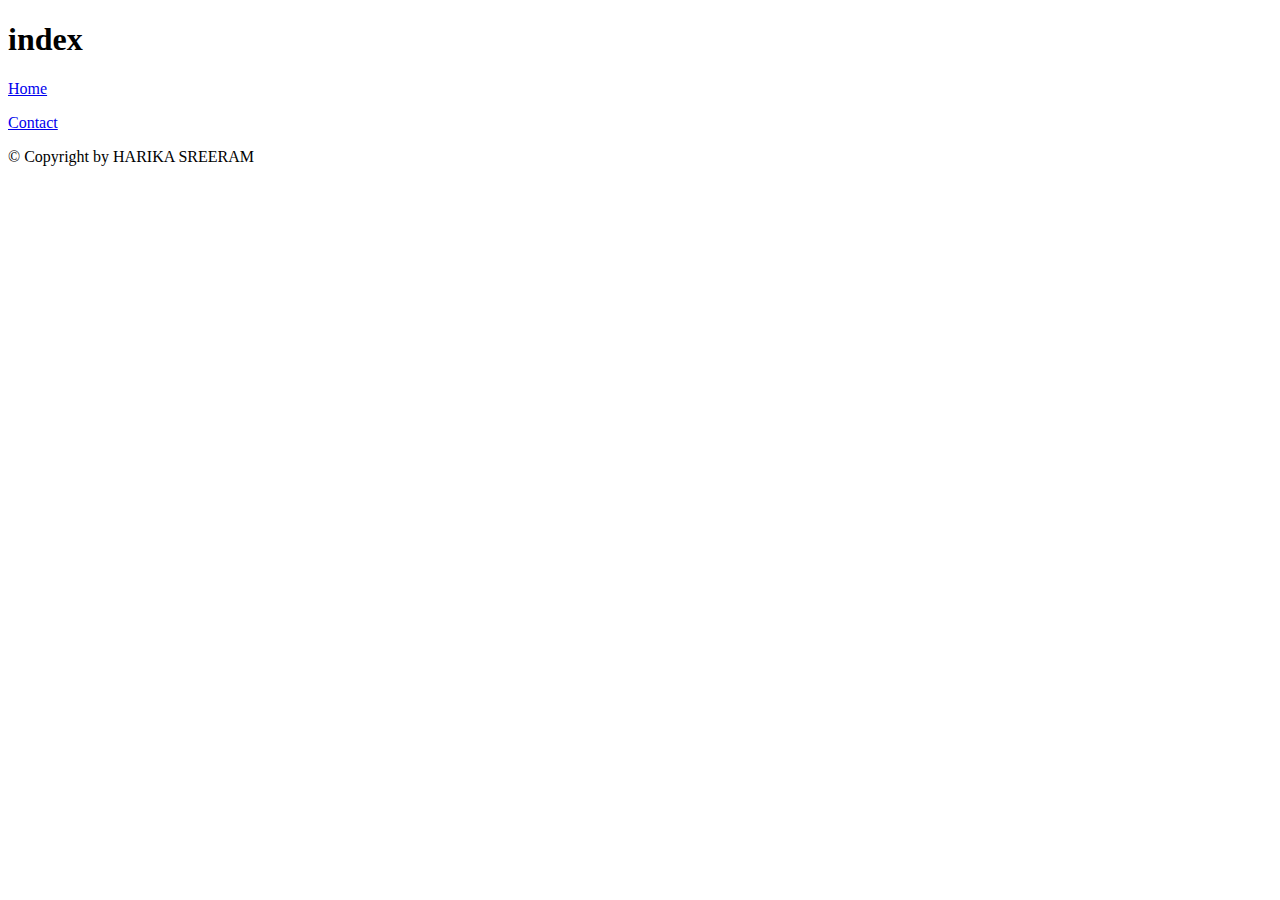
<file: profiles/1/index.html>
<!DOCTYPE html>
<html lang="en">
	<head>
		<meta charset="utf-8" />

		<!-- Always force latest IE rendering engine (even in intranet) & Chrome Frame
		Remove this if you use the .htaccess -->
		<meta http-equiv="X-UA-Compatible" content="IE=edge,chrome=1" />

		<title>index</title>
		<meta name="description" content="" />
		<meta name="author" content="HARIKA SREERAM" />

		<meta name="viewport" content="width=device-width; initial-scale=1.0" />

		<!-- Replace favicon.ico & apple-touch-icon.png in the root of your domain and delete these references -->
		<link rel="shortcut icon" href="/favicon.ico" />
		<link rel="apple-touch-icon" href="/apple-touch-icon.png" />
	</head>

	<body>
		<div>
			<header>
				<h1>index</h1>
			</header>
			<nav>
				<p>
					<a href="/">Home</a>
				</p>
				<p>
					<a href="/contact">Contact</a>
				</p>
			</nav>

			<div>

			</div>

			<footer>
				<p>
					&copy; Copyright  by HARIKA SREERAM
				</p>
			</footer>
		</div>
	</body>
</html>
</file>
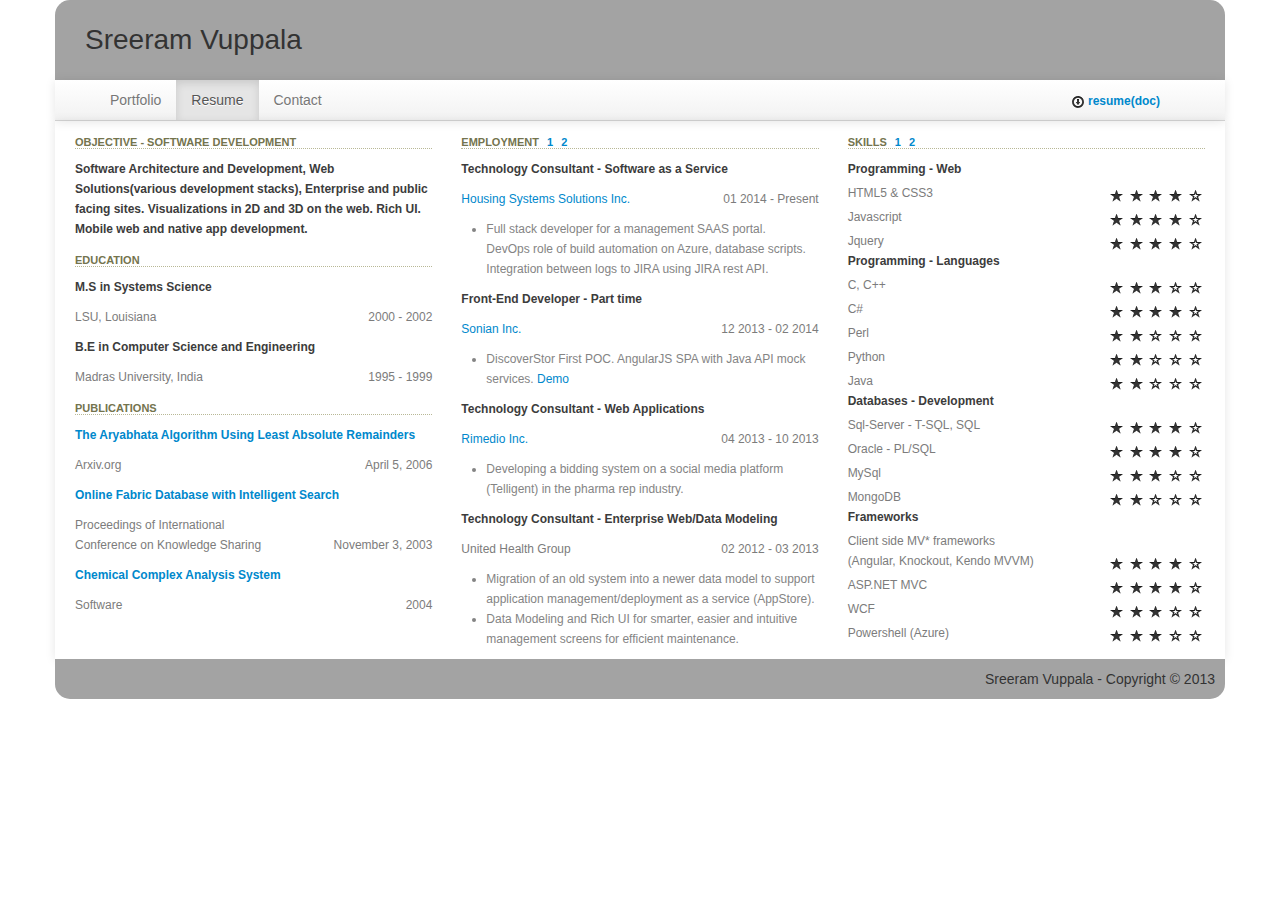
<file: resume.html>
<!DOCTYPE html>
    <html>
    <head>
    <meta http-equiv="Content-Type" content="text/html; charset=utf-8" />
    <title>Sreeram Vuppala</title>
    <meta name="viewport" content="width=device-width, initial-scale=1.0">
    <link href="bootstrap/css/bootstrap.css" rel="stylesheet" type="text/css" />
    <link href="bootstrap/css/bootstrap-responsive.css" rel="stylesheet" type="text/css" />
    <link href="Content/css/stylesheet.css" rel="stylesheet" type="text/css" />
    <link href="Content/css/personal-responsive.css" rel="stylesheet" type="text/css" />
    <!--[if lt IE 9]>
      <script src="http://html5shim.googlecode.com/svn/trunk/html5.js"></script>
      <script src="js/css3-mediaqueries.js"></script>
    <![endif]-->
    </head>

    <body>
    	<div class="container">					
    			<div class="navbar navbar-static-top custom customtop">
    				<div class="content">Sreeram Vuppala</div>
    				<div class="navbar-inner">
    					<div class="container-fluid">
    						<!--<a class="btn btn-navbar" data-toggle="collapse" data-target=".nav-collapse">
    							<span class="icon-bar"></span>
    							<span class="icon-bar"></span>
    							<span class="icon-bar"></span>
    						</a>
    						<div class="nav-collapse collapse">-->
    							<nav>
    								<ul class="nav">
    							      <li><a href="/index.html">Portfolio</a></li>
    							      <li class="active"><a href="/resume.html">Resume</a></li>
    							      <li><a href="/contact.html">Contact</a></li>
    							    </ul>
    						    </nav>
    						    <div class="resumeattach visible-desktop"><a href="/Content/files/SreeramVuppala.doc"><i class="icon-download"></i>resume(doc)</a></div>
    					    <!--</div>-->
    				    </div>
    				</div>				
    			</div>		
    			<div class=	"container-fluid CustomShadow" id="resume-tab">
    				<div class="row-fluid">                            
                        <div class="span4 sectionpadding">	
                        	<h3 class="my-caption">Objective - Software Development</h3>
                            
                            <h4 class="my-activity">Software Architecture and Development, Web Solutions(various development stacks), 
                            	Enterprise and public facing sites. Visualizations in 2D and 3D on the web. Rich UI. Mobile web and native app development.</h4>                               						
                            <h3 class="my-caption">Education</h3>
                            
                            <h4 class="my-activity">M.S in Systems Science</h4>
                            <h5 class="my-venture">LSU, Louisiana <span>2000 - 2002</span></h5>
                            
                            
                            <h4 class="my-activity">B.E in Computer Science and Engineering</h4>
                            <h5 class="my-venture">Madras University, India <span>1995 - 1999</span></h5>                                
							
							<h3 class="my-caption">Publications</h3>
                            
                            <h4 class="my-activity"><a href="http://arxiv.org/abs/cs/0604012" target="_new">The Aryabhata Algorithm Using Least Absolute Remainders</a></h4>
                            <h5 class="my-venture">Arxiv.org <span>April 5, 2006</span></h5>
                            
                            <h4 class="my-activity"><a href="http://www.actapress.com/Abstract.aspx?paperId=15192" target="_new">Online Fabric Database with Intelligent Search</a></h4>
                            <h5 class="my-venture">Proceedings of International <br/>Conference on Knowledge Sharing <span>November 3, 2003</span></h5>                                
							
							<h4 class="my-activity"><a href="http://www.mpri.lsu.edu/Manuals%5Ccomplex.pdf" target="_new">Chemical Complex Analysis System</a></h4>
                            <h5 class="my-venture">Software <span>2004</span></h5>                       
                        </div>
                        <div class="span4 employment">
							<section>
                                <header class="my-caption">
                                    <span class="emp-pad">Employment</span>
                                    <a class="inline-nav">1</a>
                                    <a class="inline-nav">2</a>                                                                    
                                </header>
                                <section class="page page-1"> 
                                    <header class="my-activity">Technology Consultant - Software as a Service</header>
                                    <h5 class="my-venture"><a href="https://www.housingcenter.com/software" target="_new">Housing Systems Solutions Inc. </a><span>01 2014 - Present</span></h5>
                                    <section class="my-specifics">
                                        <ul>
                                            <li>
                                                Full stack developer for a management SAAS portal. <br /> 
                                                DevOps role of build automation on Azure, database scripts. Integration between logs to JIRA using JIRA rest API.
                                            </li>                                               
                                        </ul>
                                        
                                    </section>
                                </section>
                                <section class="page page-1"> 
                                    <header class="my-activity">Front-End Developer - Part time</header>
                                    <h5 class="my-venture"><a href="http://sonian.com/solutions/e-mail-archiving/search-discovery/" target="_new">Sonian Inc. </a><span>12 2013 - 02 2014</span></h5>
                                    <section class="my-specifics">
                                        <ul>
                                            <li>
                                                DiscoverStor First POC. AngularJS SPA with Java API mock services. <a href="https://vimeo.com/85141698" target="_new">Demo</a>
                                            </li>                                               
                                        </ul>
                                        
                                    </section>
                                </section>   
                                <section class="page page-1"> 
                                	<header class="my-activity">Technology Consultant - Web Applications</header>
	                                <h5 class="my-venture"><a href="http://www.rimedio.com/" target="_new">Rimedio Inc.</a><span>04 2013 - 10 2013</span></h5>
	                                <section class="my-specifics">
	                                	<ul>
	                                		<li>
	                                			Developing a bidding system on a social media platform (Telligent) in the pharma rep industry.
	                                		</li>		                                		
	                                	</ul>
	                                    
	                                </section>
                                </section>   
                                <section class="page page-1">                          
	                                <header class="my-activity">Technology Consultant - Enterprise Web/Data Modeling</header>
	                                <h5 class="my-venture">United Health Group <span>02 2012 - 03 2013</span></h5>
	                                <section class="my-specifics">
	                                	<ul>
	                                		<li>
	                                			Migration of an old system into a newer data model to support application management/deployment as a service (AppStore).
	                                		</li>
	                                		<li>
	                                			Data Modeling and Rich UI for smarter, easier and intuitive management screens for efficient maintenance.
	                                		</li>
	                                	</ul>
	                                    
	                                </section>
	                            </section>
	                            <section class="page page-2 hidden">
	                            	<header class="my-activity">Technology Consultant - Web Applications</h4>
	                                <h5 class="my-venture">Agero, Inc.<span>04 2011 - 02 2012</span></h5>
	                                <section class="my-specifics">
	                                    <ul>
	                                		<li>
	                                			State of Art, Dashboard in HTML5 (Visualization using Canvas). Live Monitoring app for services and enterprise systems health for the Telematics operations.
	                                		</li>
	                                		<li>
	                                			<a href="https://www.agero.com/node/504" target="_new">Viewpoint Application </a> on Azure. Uploading images/videos of accident photos/videos and also integrated into a CRM accessible by insurance companies for claims processing.
	                                		</li>
	                                		<li>
	                                			Assisted in developing a POC for Acura SmartLink web portal dealing with Send a location using Bing Maps. (HTML5/Custom javascript MVC framework)
	                                		</li>
	                                	</ul>
	                                </section> 
	                            </section>
	                            <section class="page page-2 hidden">
	                            	<header class="my-activity">Technology Consultant - Enterprise Web</h4>
	                                <h5 class="my-venture">Virginia Department of Transportation<span>08 2006 - 06 2011</span></h5>
	                                <section class="my-specifics">
	                                    <ul>
	                                		<li><a href="http://www.gannettfleming.com/projectdetail.asp?ProjAspect=541" target="_new">RNS</a>
	                                			Web Applications/Web Services (Form, Map, Visualization using VML) for systems like Speedzone, Traffic, Railroads, Crash.
	                                			Integration with ESRI services. 
	                                		</li>
	                                		<li>
	                                			Highway Performance Monitoring System - Rich User Interface using Jquery and Ajax.
	                                		</li>		                                		
	                                	</ul>
	                                </section> 
	                            </section>
							</section>
                        </div>                                              
                        <div class="span4 skills">                                
                            <header class="my-caption">
                                    <span class="emp-pad">Skills</span>
                                    <a class="skills-nav">1</a>
                                    <a class="skills-nav">2</a>                                                                    
                            </header>
                            <section class="page page-1">
                                <header class="my-activity">Programming - Web</header>                               
                                
                                <h4 class="my-skill">
                                    HTML5 &amp; CSS3
                                    <span>
                                        <i class="icon-star"></i>
                                        <i class="icon-star"></i>
                                        <i class="icon-star"></i>
                                        <i class="icon-star"></i>
                                        <i class="icon-star-empty"></i>
                                    </span>
                                </h4>
                                <h4 class="my-skill">
                                    Javascript
                                    <span>
                                        <i class="icon-star"></i>
                                        <i class="icon-star"></i>
                                        <i class="icon-star"></i>
                                        <i class="icon-star"></i>
                                        <i class="icon-star-empty"></i>
                                    </span>
                                </h4>
                                <h4 class="my-skill">
                                    Jquery
                                    <span class="pull-right">
                                        <i class="icon-star"></i>
                                        <i class="icon-star"></i>
                                        <i class="icon-star"></i>
                                        <i class="icon-star"></i>
                                        <i class="icon-star-empty"></i>
                                    </span>
                                </h4>
                            </section>
                            <section class="page page-1">
                                <header class="my-activity">Programming - Languages</header>
    							
    							<h4 class="my-skill">
                                    C, C++
                                    <span>
                                        <i class="icon-star"></i>
                                        <i class="icon-star"></i>
                                        <i class="icon-star"></i>
                                        <i class="icon-star-empty"></i>
                                        <i class="icon-star-empty"></i>
                                    </span>
                                </h4>
                                <h4 class="my-skill">
                                    C#
                                    <span>
                                        <i class="icon-star"></i>
                                        <i class="icon-star"></i>
                                        <i class="icon-star"></i>
                                        <i class="icon-star"></i>
                                        <i class="icon-star-empty"></i>
                                    </span>
                                </h4>
                                <h4 class="my-skill">
                                    Perl
                                    <span>
                                        <i class="icon-star"></i>
                                        <i class="icon-star"></i>
                                        <i class="icon-star-empty"></i>
                                        <i class="icon-star-empty"></i>
                                        <i class="icon-star-empty"></i>
                                    </span>
                                </h4>
                                <h4 class="my-skill">
                                    Python
                                    <span>
                                        <i class="icon-star"></i>
                                        <i class="icon-star"></i>
                                        <i class="icon-star-empty"></i>
                                        <i class="icon-star-empty"></i>
                                        <i class="icon-star-empty"></i>
                                    </span>
                                </h4>
    							<h4 class="my-skill">
                                    Java
                                    <span>
                                        <i class="icon-star"></i>
                                        <i class="icon-star"></i>
                                        <i class="icon-star-empty"></i>
                                        <i class="icon-star-empty"></i>
                                        <i class="icon-star-empty"></i>
                                    </span>
                                </h4>
                            </section>
                            <section class="page page-1">
                                <header class="my-activity">Databases - Development</header>
    							
    							<h4 class="my-skill">
                                    Sql-Server - T-SQL, SQL
                                    <span>
                                        <i class="icon-star"></i>
                                        <i class="icon-star"></i>
                                        <i class="icon-star"></i>
                                        <i class="icon-star"></i>
                                        <i class="icon-star-empty"></i>
                                    </span>
                                </h4>
                                <h4 class="my-skill">
                                    Oracle - PL/SQL
                                    <span>
                                        <i class="icon-star"></i>
                                        <i class="icon-star"></i>
                                        <i class="icon-star"></i>
                                        <i class="icon-star"></i>
                                        <i class="icon-star-empty"></i>
                                    </span>
                                </h4>
                                <h4 class="my-skill">
                                    MySql
                                    <span>
                                        <i class="icon-star"></i>
                                        <i class="icon-star"></i>
                                        <i class="icon-star"></i>
                                        <i class="icon-star-empty"></i>
                                        <i class="icon-star-empty"></i>
                                    </span>
                                </h4>
                                <h4 class="my-skill">
                                    MongoDB
                                    <span>
                                        <i class="icon-star"></i>
                                        <i class="icon-star"></i>
                                        <i class="icon-star-empty"></i>
                                        <i class="icon-star-empty"></i>
                                        <i class="icon-star-empty"></i>
                                    </span>
                                </h4>	
                            </section>
                            <section class="page page-1">                                                       
                             <header class="my-activity">Frameworks</header>
                            
                                <h4 class="my-skill">
                                    Client side MV* frameworks <br>(Angular, Knockout, Kendo MVVM)
                                    <span>
                                        <i class="icon-star"></i>
                                        <i class="icon-star"></i>
                                        <i class="icon-star"></i>
                                        <i class="icon-star"></i>
                                        <i class="icon-star-empty"></i>
                                    </span>
                                </h4>
                                <h4 class="my-skill">
                                    ASP.NET MVC
                                    <span>
                                        <i class="icon-star"></i>
                                        <i class="icon-star"></i>
                                        <i class="icon-star"></i>
                                        <i class="icon-star"></i>
                                        <i class="icon-star-empty"></i>
                                    </span>
                                </h4>
                                <h4 class="my-skill">
                                    WCF
                                    <span>
                                        <i class="icon-star"></i>
                                        <i class="icon-star"></i>
                                        <i class="icon-star"></i>
                                        <i class="icon-star-empty"></i>
                                        <i class="icon-star-empty"></i>
                                    </span>
                                </h4>
                                <h4 class="my-skill">
                                    Powershell (Azure)
                                    <span>
                                        <i class="icon-star"></i>
                                        <i class="icon-star"></i>
                                        <i class="icon-star"></i>
                                        <i class="icon-star-empty"></i>
                                        <i class="icon-star-empty"></i>
                                    </span>
                                </h4>
                            </section>
                            <section class="page page-2 hidden">                                                        
                             <header class="my-activity">Cloud Providers</header>
                            
                                <h4 class="my-skill">
                                    Azure
                                    <span>
                                        <i class="icon-star"></i>
                                        <i class="icon-star"></i>
                                        <i class="icon-star"></i>
                                        <i class="icon-star"></i>
                                        <i class="icon-star-empty"></i>
                                    </span>
                                </h4>
                                <h4 class="my-skill">
                                    Google App Engine
                                    <span>
                                        <i class="icon-star"></i>    
                                        <i class="icon-star"></i>                                                                            
                                        <i class="icon-star-empty"></i>
                                        <i class="icon-star-empty"></i>
                                        <i class="icon-star-empty"></i>
                                    </span>
                                </h4>
                                <h4 class="my-skill">
                                    Heroku
                                    <span>
                                        <i class="icon-star"></i>
                                        <i class="icon-star"></i>                                        
                                        <i class="icon-star-empty"></i>
                                        <i class="icon-star-empty"></i>
                                        <i class="icon-star-empty"></i>
                                    </span>
                                </h4>
                                <h4 class="my-skill">
                                    Openshift
                                    <span>
                                        <i class="icon-star"></i>
                                        <i class="icon-star"></i>                                        
                                        <i class="icon-star-empty"></i>
                                        <i class="icon-star-empty"></i>
                                        <i class="icon-star-empty"></i>
                                    </span>
                                </h4>
                            </section>
                            <section class="page page-2 hidden">                                						
                             <header class="my-activity">Frameworks</header>
							
    							<h4 class="my-skill">
                                    Parallel Programming (MPI, Async)
                                    <span>
                                        <i class="icon-star"></i>
                                        <i class="icon-star"></i>
                                        <i class="icon-star-empty"></i>
                                        <i class="icon-star-empty"></i>
                                        <i class="icon-star-empty"></i>
                                    </span>
                                </h4>
                                <h4 class="my-skill">
                                    Python/Django
                                    <span>
                                        <i class="icon-star"></i>
                                        <i class="icon-star-empty"></i>
                                        <i class="icon-star-empty"></i>
                                        <i class="icon-star-empty"></i>
                                        <i class="icon-star-empty"></i>
                                    </span>
                                </h4>
                                <h4 class="my-skill">
                                    Silverlight, <br/>Sharepoint et al.
                                    <span>
                                        <i class="icon-star"></i>
                                        <i class="icon-star"></i>
                                        <i class="icon-star"></i>
                                        <i class="icon-star-empty"></i>
                                        <i class="icon-star-empty"></i>
                                    </span>
                                </h4>
                            </section>
                            <section class="page page-2 hidden">                                                        
                             <header class="my-activity">Interests</header>
                            
                                <h4 class="my-skill">
                                    Clojure
                                    <span>
                                        <i class="icon-star"></i>
                                        <i class="icon-star-empty"></i>
                                        <i class="icon-star-empty"></i>
                                        <i class="icon-star-empty"></i>
                                        <i class="icon-star-empty"></i>
                                    </span>
                                </h4>
                                <h4 class="my-skill">
                                    scala
                                    <span>
                                        <i class="icon-star"></i>
                                        <i class="icon-star-empty"></i>
                                        <i class="icon-star-empty"></i>
                                        <i class="icon-star-empty"></i>
                                        <i class="icon-star-empty"></i>
                                    </span>
                                </h4>                                
                            </section>
                        </div>
                    </div>
    			</div>
    			<footer class="custom custombottom">
    				Sreeram Vuppala - Copyright &copy; 2013 
    			</footer>				
    	</div>	
    	<script src="scripts/modernizr-2.5.3.js" type="text/javascript"></script>	
    	<script src="scripts/jquery-1.7.1.js" type="text/javascript"></script>
    	<script src="bootstrap/js/bootstrap.js" type="text/javascript"></script>
    	<script src="scripts/jquery.hashchange.min.js" type="text/javascript"></script>
    	<script src="scripts/jquery.easytabs.min.js" type="text/javascript"></script>	
        <script type="text/javascript" src="Content/js/main.js"></script>
    </body>
    </html>
</file>
<file: Content/css/stylesheet.css>
@font-face {
  font-family: 'Droid Sans';
  font-style: normal;
  font-weight: 400;
  src: local('Droid Sans'), local('DroidSans'), url(http://themes.googleusercontent.com/static/fonts/droidsans/v3/s-BiyweUPV0v-yRb-cjciBsxEYwM7FgeyaSgU71cLG0.woff) format('woff');
}
@font-face {
  font-family: 'Droid Sans';
  font-style: normal;
  font-weight: 700;
  src: local('Droid Sans Bold'), local('DroidSans-Bold'), url(http://themes.googleusercontent.com/static/fonts/droidsans/v3/EFpQQyG9GqCrobXxL-KRMQFhaRv2pGgT5Kf0An0s4MM.woff) format('woff');
}

  
body {
	/*font: 13px fantasy;*/
	overflow-y: scroll;
}
header{
	margin:0 auto;
}
footer{
	padding:10px;
	text-align:right;
}
.content{
	padding: 30px;
	font-size: 2em;		
}
.custom {
	background-color: rgb(163, 163, 163);	
}
.custom.customtop {
	border-top-left-radius: 15px;
	border-top-right-radius: 15px;
}
.custom.custombottom{
	border-bottom-left-radius: 15px;
	border-bottom-right-radius: 15px;
}
.container.ptop{
	padding-top: 15px;
}
.picInfo {
	padding: 30px 0;		
	font-family: "Droid Sans", "Helvetica Neue", Helvetica, Arial, sans-serif;
}
.imgpadding{
	padding: 30px 0 0 30px;
	text-align:center;	
}
.infoPadding {
	padding: 30px 0 0 0;
	
}
.bordertop{
	border-top: 1px dotted #B8B896;
}
.CustomShadow {
	-webkit-box-shadow: 0 1px 10px rgba(0, 0, 0, 0.1);
	-moz-box-shadow: 0 1px 10px rgba(0, 0, 0, 0.1);
	box-shadow: 0 1px 10px rgba(0, 0, 0, 0.1);
}
.info{
	margin-top:30px;
	padding-top:30px;
}
.center{
	text-align:center;
}
.my-caption{
	border-bottom: 1px dotted #B8B896;
	color: #74744E;
	font-size: 11px;
	font-weight: 700;
	line-height: normal;
	margin-top: 15px;
	margin-bottom:10px;
	text-transform: uppercase;
}
.my-activity{
	font-size: 12px;
	color: #3c3c3c;
	font-weight: bold;
}
.my-venture{
	color: #7C7C7C;
	font-size: 12px;
	font-weight: 400;
}
.my-venture > span {
	float:right;
}
#resume-tab, .contactInfo, .infoPadding, .resumeattach{
	font-family: "Droid Sans", "Helvetica Neue", Helvetica, Arial, sans-serif;
	
}
.my-info, .my-skill{
	color: #7C7C7C;
	font-size: 12px;
	font-weight: 400;
	margin-top:4px;
	margin-bottom:0px;
}
.my-specifics{
	color: #848484;
	font-size: 12px;
	font-weight: 400;
}
i{
	margin-right:3px;
}
.my-skill > span {
	float: right;
	font-size: 10px;
	font-weight: normal;
	margin: 1px 0 0 0;
	padding: 0;
}
.my-info > span{
	float: right;		
}
#my-location {
	border: 1px solid #D8D8D8;
	height: 300px;
	margin-bottom: 10px;
	margin-top: 17px;
	width: 99%;
}
.phoney {
background: -webkit-gradient(linear,left top,left bottom,color-stop(0, rgb(112,112,112)),color-stop(0.51, rgb(94,94,94)),color-stop(0.52, rgb(57,57,57)));
background: -moz-linear-gradient(center top,rgb(112,112,112) 0%,rgb(94,94,94) 51%,rgb(57,57,57) 52%);
background: linear-gradient(center top,rgb(112,112,112) 0%,rgb(94,94,94) 51%,rgb(57,57,57) 52%);
}

.phoneytext {
	text-shadow: 0 -1px 0 #000;
	color: #fff;
	font-family: Helvetica Neue, Helvetica, arial;
	font-size: 18px;
	line-height: 25px;
	padding: 4px 0px 4px 0px;
	font-weight: bold;
	width:120px;
}

.phoneytext > i{	
	cursor: pointer;
	z-index:1000010;
}
.resumeattach{
	float:right;
	margin: 10px 10px 0 0;
}
.resumeattach > a {
	padding: 10px 15px 10px;
	line-height: 20px;
	font-weight: bold;
	font-size:12px;
}
.staticimage{
	width:175px;
	height: 175px;
	position:relative;
	box-shadow: inset 0px 0px 20px rgba(0,0,0,0.4);
    border-radius: 15px;
    overflow:hidden;
}
.emp-pad, .inline-nav, .skills-nav{
	padding-right: 5px;
}
.inline-nav, .skills-nav{
	cursor:pointer;
}

.
</file>
<file: Content/css/personal-responsive.css>
@media (max-width: 480px) { 
	.card-container{
		margin-left:auto;
		margin-right:auto;
		display:block;
	}
}


@media (max-width: 767px) {
	body {
		padding-left: 5px;
		padding-right: 5px;
	}
	.navbar-static-top{
		margin:0px;
	}
	.row-fluid{
		border:#808080 1px dotted;
		padding:1%;
		width:98%;
	}
	.card-container{
		margin-left:auto;
		margin-right:auto;
		display:block;
	}
}


@media (min-width: 768px) and (max-width: 979px) { 
}

@media (min-width: 1200px) { 
	
}
</file>
